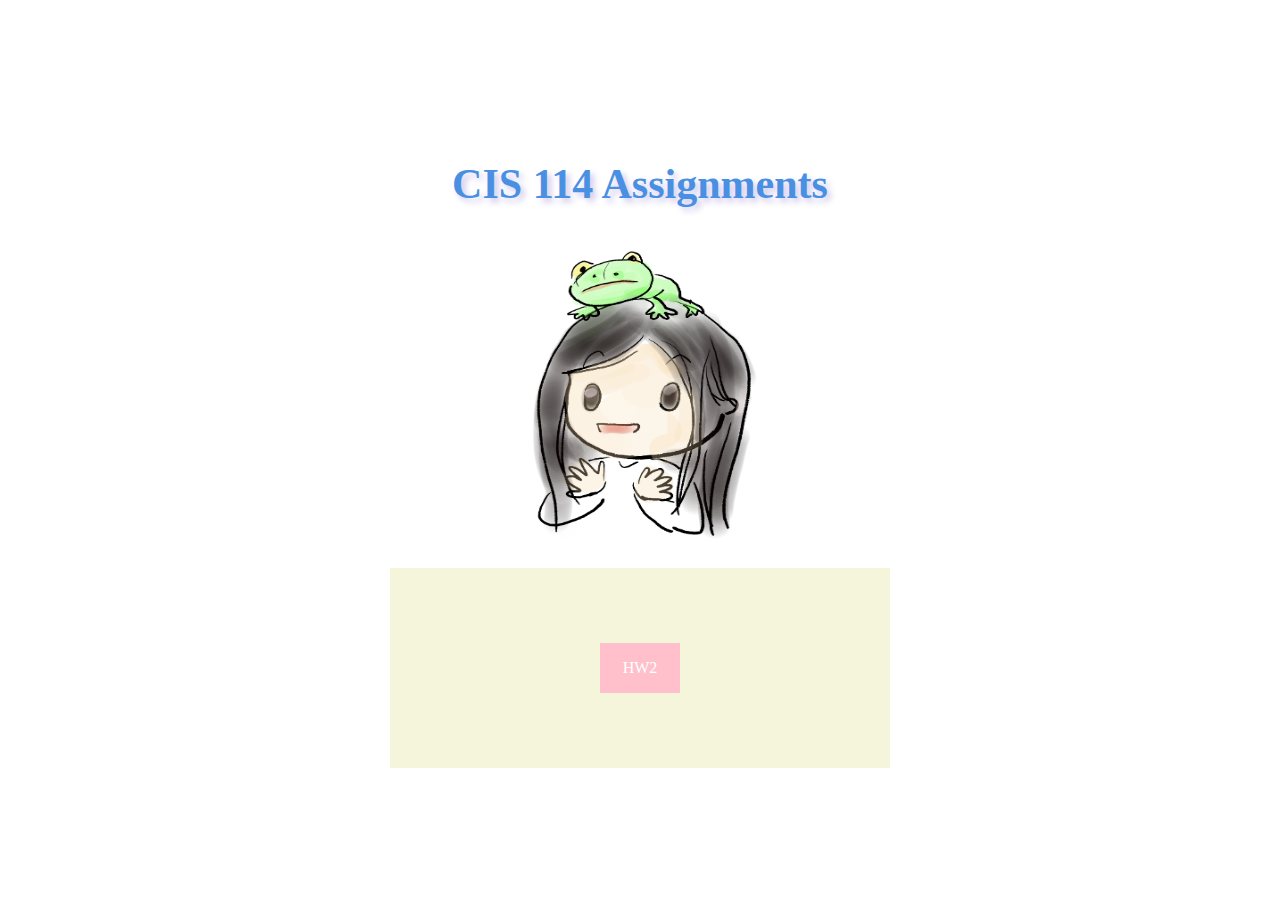
<file: index.html>
<!DOCTYPE html>
<!-- Written by MAN IN AO, 15  AUG 2025 -->
<html lang="en">
<head>
  <meta charset="UTF-8">
  <meta name="description" content="CIS 114 Assignments page with links to homework exercises.">
  <title>CIS 114 Assignments</title>
  <link rel="stylesheet" href="cssstyle.css">
</head>

<body>

<h1>CIS 114 Assignments</h1>
<img src="me.png" alt="my cute self portrait"  width="315" height="314" /><br/>
<nav>
  <a href="hw2.html">HW2</a>

</nav>

</body>
</html>
</file>
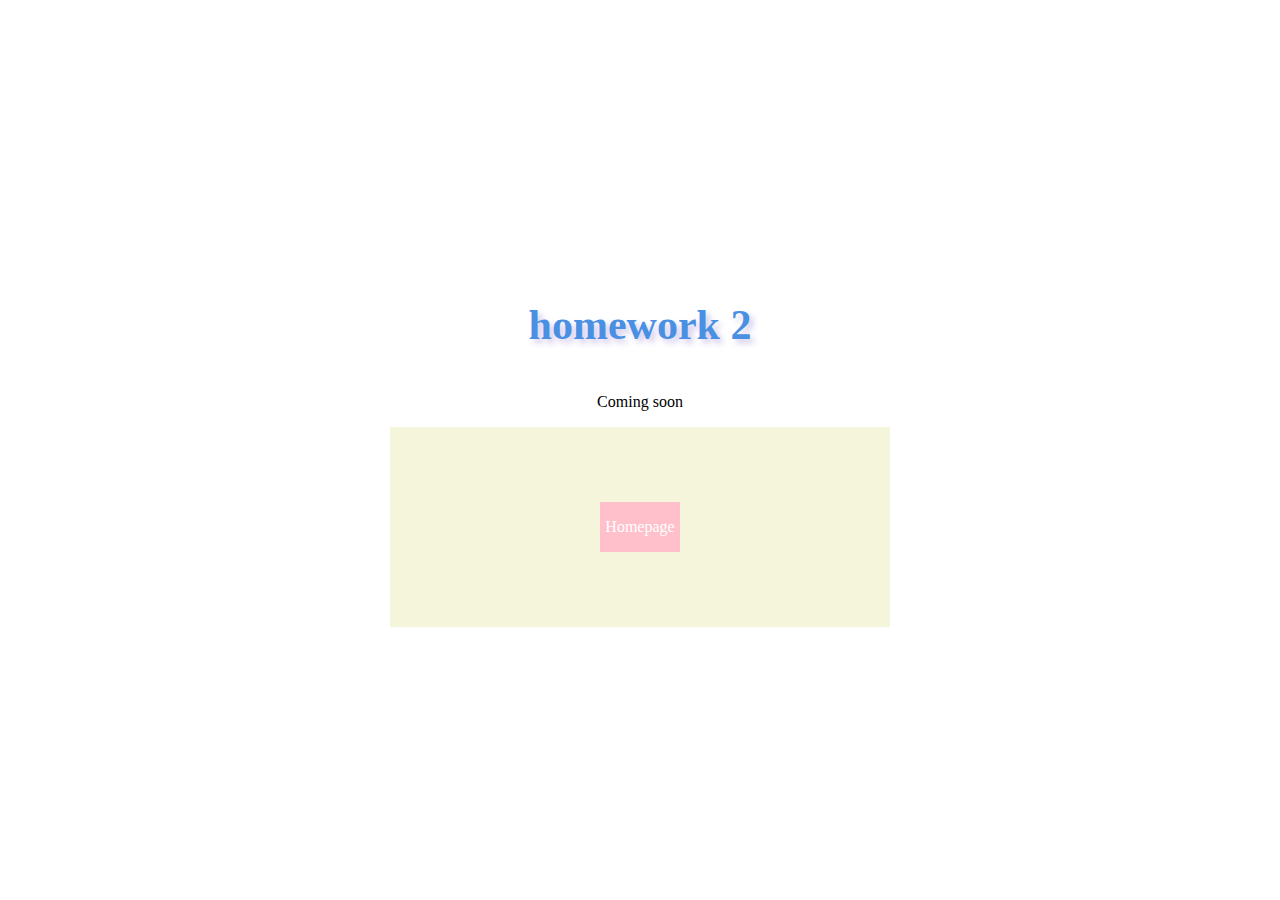
<file: hw2.html>
<!DOCTYPE html>
<!-- Written by MAN IN AO, 15  AUG 2025 -->
<html lang="en">
<head>
  <meta charset="UTF-8">
  <meta name="description" content="CIS 114 Assignments page with links to homework exercises.">
  <title>CIS 114 Assignments</title>
  <link rel="stylesheet" href="cssstyle.css">
</head>

<body>

<h1>homework 2</h1>

<p> Coming soon</p>


<nav>
 <a href="index.html">Homepage</a>
</nav>

</body>
</html>
</file>
<file: cssstyle.css>
body {
  margin: 0;
  height: 100vh;
  display: flex;
  flex-direction: column;
  justify-content: center;
  align-items: center;
}

h1 { 
  font-size: 42px;
  color: #4A90E2;
  text-shadow: 4px 4px 6px #D1C8EC;
  text-align: center;
}

nav {
  display: flex;
  justify-content: center;
  align-items: center;
  flex-wrap: wrap;
  gap: 10px 30px;
  width: 500px;
  height: 200px;
  background-color: beige;
  align-content: center;
}

nav a {
  display: flex;
  justify-content: center;
  align-items: center;
  height: 50px;
  width: 80px;
  background-color: pink;
  color: white;
  text-decoration: none;
}

nav a:hover {
  background-color: gray;
}
</file>
